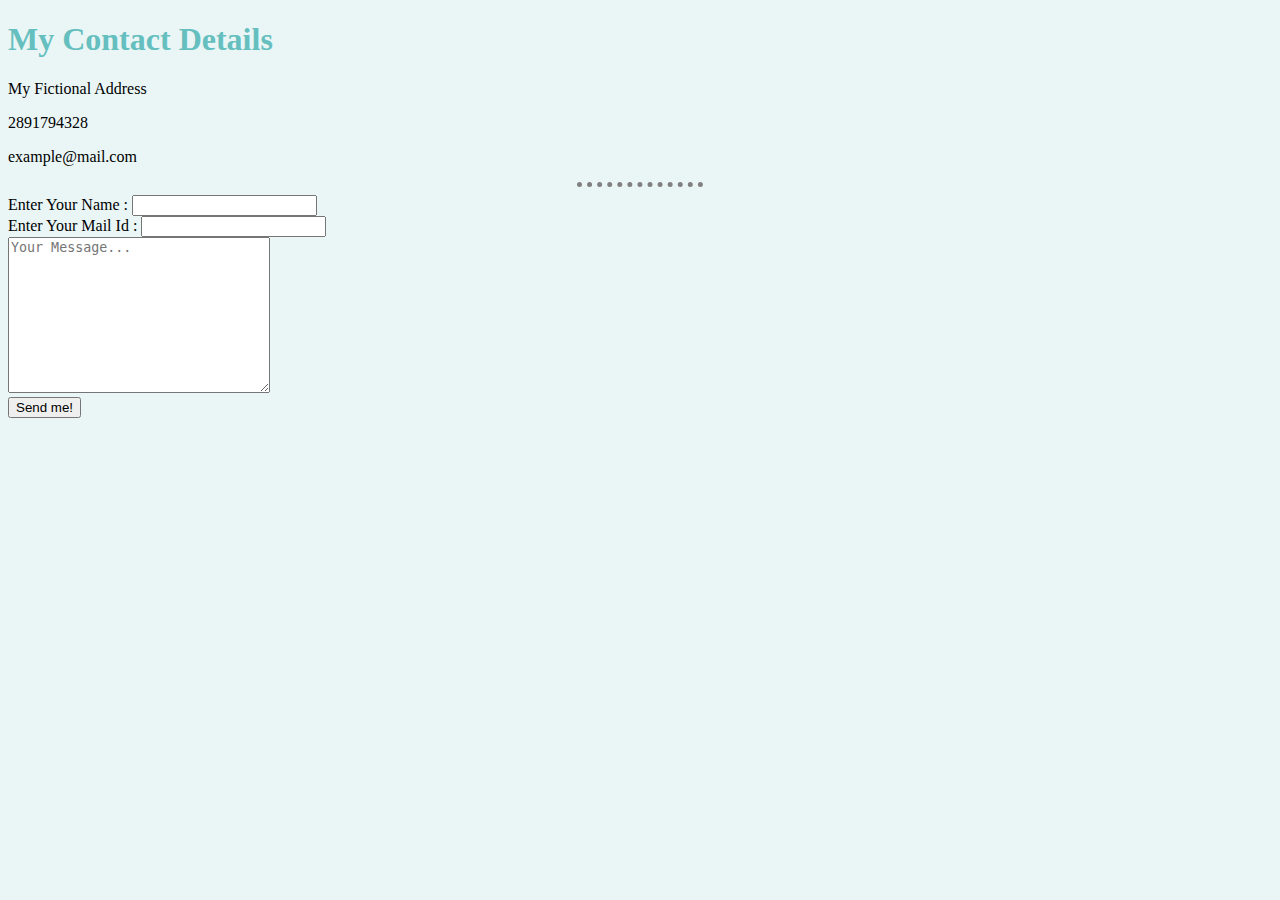
<file: contactme.html>
<!DOCTYPE html>
<html lang="en">
<head>
    <meta charset="UTF-8">
    <meta http-equiv="X-UA-Compatible" content="IE=edge">
    <meta name="viewport" content="width=device-width, initial-scale=1.0">
    <link rel="stylesheet" href="styles.css">
    <title>Contact Me</title>
</head>
<body>
    <h1>My Contact Details</h1>
    <p>My Fictional Address</p>
    <p>2891794328</p>
    <p>example@mail.com</p>
    <hr>
    <form action="">
        <div>
            <label for="name">Enter Your Name : </label>
            <input type="text" required>
        </div>
        <div>
            <label for="mailid">Enter Your Mail Id : </label>
            <input type="text" required>
        </div>
        <div>
            <textarea name="message" id="" cols="30" rows="10" placeholder="Your Message..."></textarea>
        </div>
        <div>
            <input type="submit" value="Send me!">
        </div>
    </form>
</body>
</html>
</file>
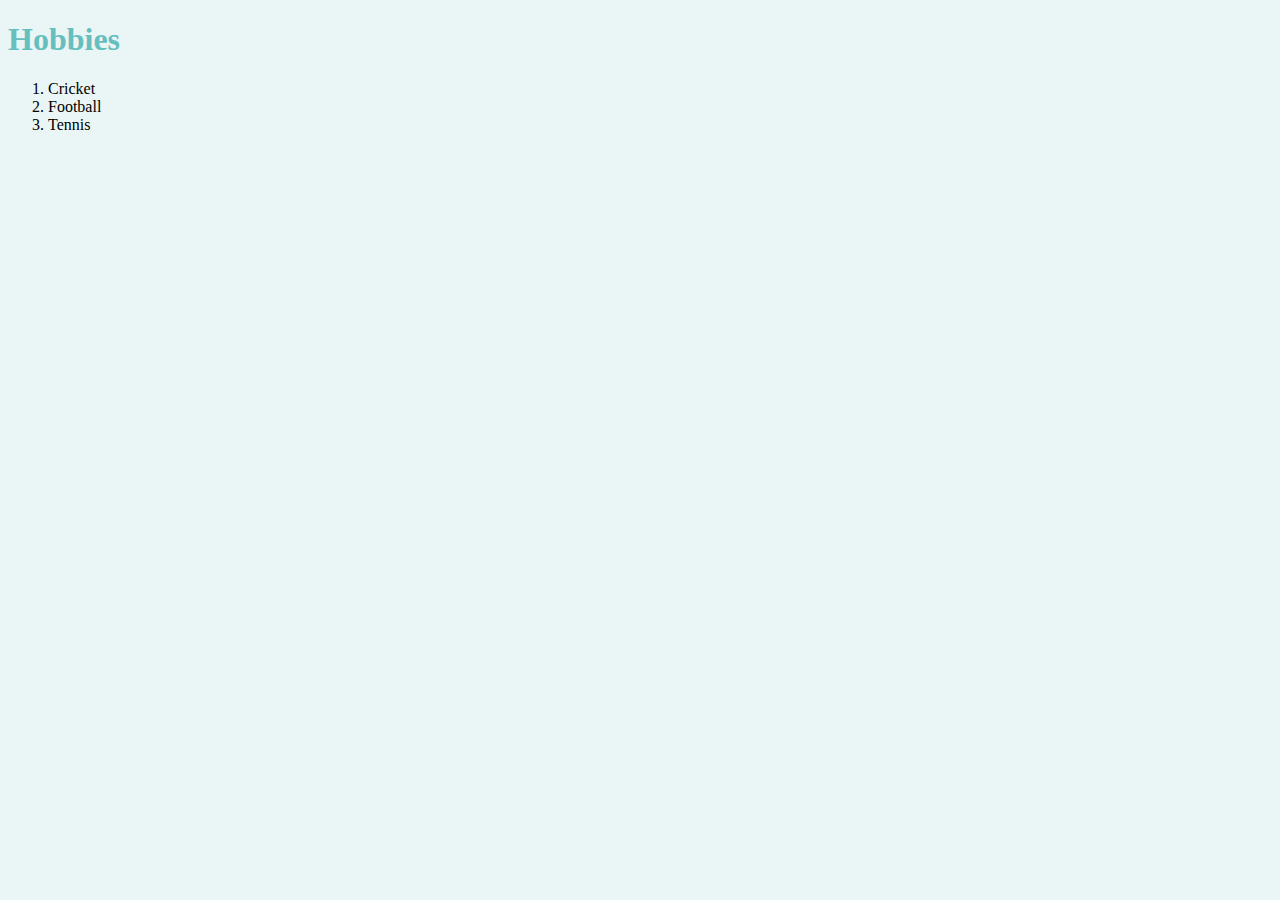
<file: hobbies.html>
<!DOCTYPE html>
<html lang="en">
<head>
    <meta charset="UTF-8">
    <meta http-equiv="X-UA-Compatible" content="IE=edge">
    <meta name="viewport" content="width=device-width, initial-scale=1.0">
    <link rel="stylesheet" href="styles.css">
    <title>My Hobbies</title>
</head>
<body>
    <h1>Hobbies</h1>
    <ol>
        <li>Cricket</li>
        <li>Football</li>
        <li>Tennis</li>
    </ol>
</body>
</html>
</file>
<file: styles.css>
img{
    height: 200px;
}
h1,h3{
    color: #66BFBF;
}
body{
    background-color: #EAF6F6;
}
hr{
    border-color: gray;
    border-width: 5px;
    border-style: none;
    border-top-style: dotted;
    width: 10%;
}
</file>
